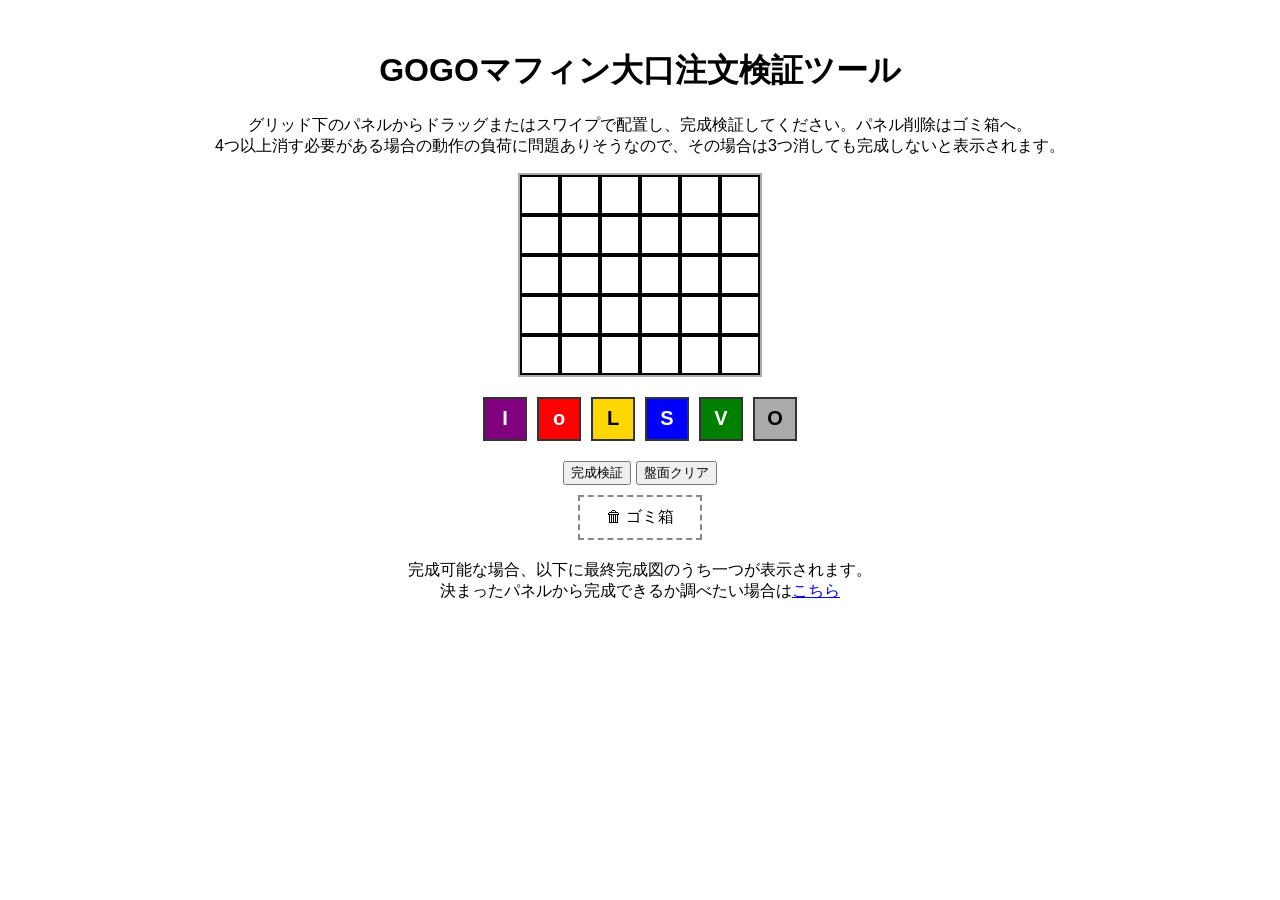
<file: index.html>
<!DOCTYPE html>
<html lang="ja">
<head>
<meta charset="UTF-8" />
<meta name="viewport" content="width=device-width, initial-scale=1" />
<title>GOGOマフィン大口注文検証ツール</title>
<link rel="stylesheet" href="styles.css" />
</head>
<body>
  <h1>GOGOマフィン大口注文検証ツール</h1>
  <p>グリッド下のパネルからドラッグまたはスワイプで配置し、完成検証してください。パネル削除はゴミ箱へ。<br>
  4つ以上消す必要がある場合の動作の負荷に問題ありそうなので、その場合は3つ消しても完成しないと表示されます。</p>

  <div id="grid" class="grid"></div>

  <div id="palette" class="palette"></div>

  <div class="controls">
    <button onclick="validateGrid()">完成検証</button>
    <button onclick="clearGrid()">盤面クリア</button>
    <div id="trash" class="trash">🗑 ゴミ箱</div>
  </div>
完成可能な場合、以下に最終完成図のうち一つが表示されます。
  <div id="result"></div>

  <script src="script.js"></script>
  
決まったパネルから完成できるか調べたい場合は<a href="ex.htm">こちら</a>
</body>
</html>
</file>
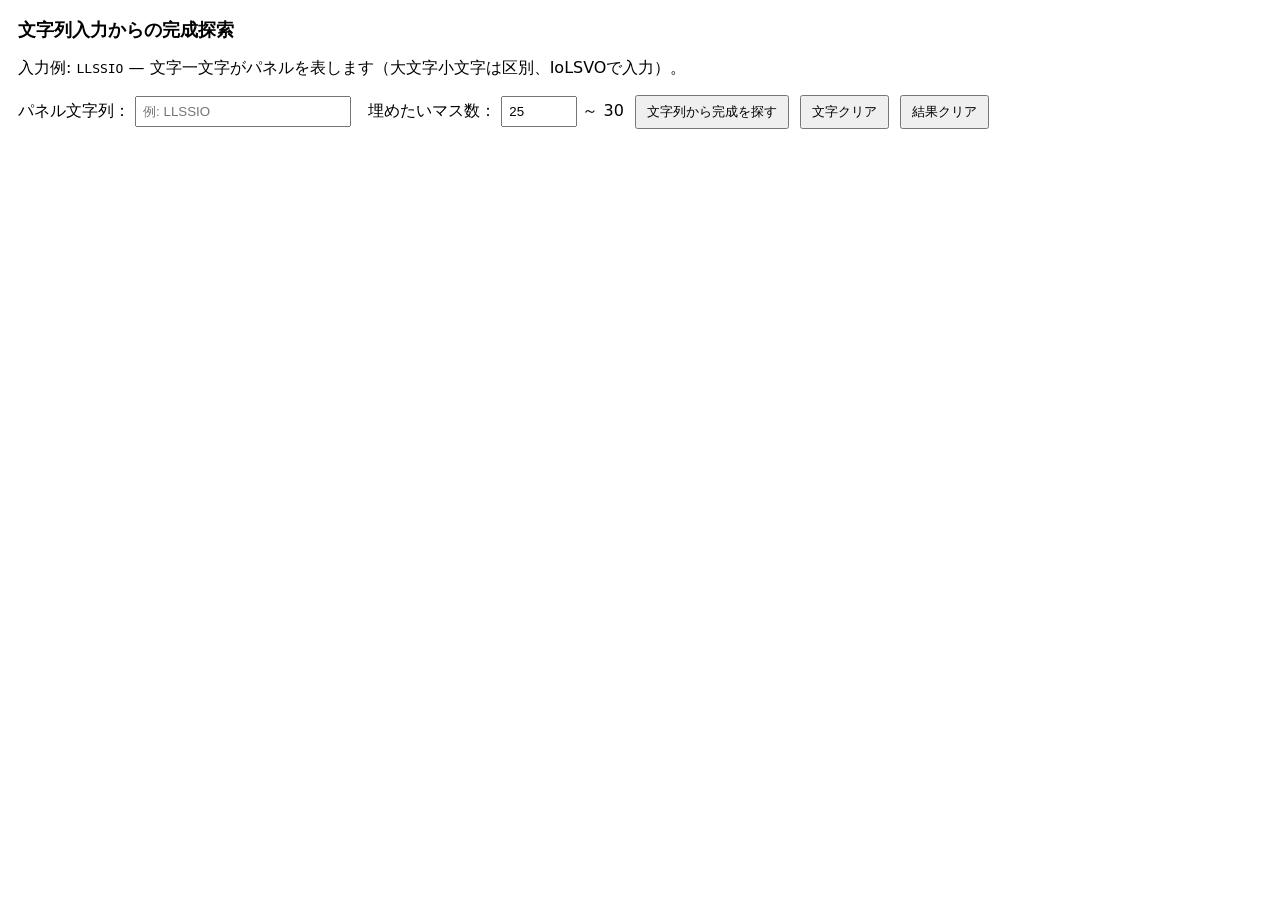
<file: ex.htm>
<!doctype html>
<html lang="ja">
<head>
<meta charset="utf-8"/>
<meta name="viewport" content="width=device-width,initial-scale=1"/>
<title>Panel Completion (String-only) — Demo</title>
<style>
  body{font-family:system-ui,Segoe UI,Roboto,Helvetica,Arial,sans-serif;margin:18px}
  h1{font-size:18px}
  .grid{display:grid;grid-template-columns:repeat(6,36px);grid-template-rows:repeat(5,36px);gap:4px;margin:12px 0}
  .cell{width:36px;height:36px;border:1px solid #000;display:flex;align-items:center;justify-content:center;font-weight:700}
//  .I{background:repeating-linear-gradient(45deg,#9b59b6,#9b59b6 8px,#7d3f98 8px,#7d3f98 16px);color:white}
  .I{background:#9b59b6;color:white}
  .o{background:#ff5555;color:#222}
  .L{background:#ffff55;color:black}
  .S{background:#3498db;color:white}
  .V{background:#27ae60;color:white}
  .O{background:#dddddd;color:#111}
  .controls{margin:8px 0}
  #result{margin-top:12px}
  .result-grid{display:grid;grid-template-columns:repeat(6,28px);grid-template-rows:repeat(5,28px);gap:3px}
  .result-cell{width:28px;height:28px;display:flex;align-items:center;justify-content:center;font-size:12px;font-weight:700;border-radius:2px}
  .info{margin-top:8px;font-size:14px}
  input[type="text"], input[type="number"]{padding:6px}
  button{padding:6px 10px;margin-left:6px}
</style>
</head>
<body>
  <h1>文字列入力からの完成探索</h1>

  <p>入力例: <code>LLSSIO</code> — 文字一文字がパネルを表します（大文字小文字は区別、IoLSVOで入力）。</p>

  <div class="controls">
    <label>パネル文字列：</label>
    <input id="panelInput" type="text" placeholder="例: LLSSIO" style="width:200px;"/>
    
    <!-- ★ 追加：埋めるマス数 -->
    <label style="margin-left:12px;">埋めたいマス数：</label>
    <input id="fillMin" type="number" min="0" max="30" value="25" style="width:60px;">
    <span>～ 30</span>

    <button id="runBtn">文字列から完成を探す</button>
    <button id="clearBtnL">文字クリア</button>
    <button id="clearBtn">結果クリア</button>
  </div>

  <div id="result"></div>

<script>
/* ====== 定義 ====== */
const GRID_ROWS = 5;
const GRID_COLS = 6;

const PANELS = {
  I: [[0,0],[0,1],[0,2],[0,3]],
  o: [[0,0],[1,0],[0,1],[1,1]],
  L: [[0,0],[1,0],[2,0],[2,1]],
  S: [[0,0],[1,0],[1,1],[2,1]],
  V: [[0,0],[1,0],[1,1]],
  O: [[0,0],[1,0],[2,0],[0,1],[1,1],[2,1]]
};

/* 補充優先順（あなたの希望反映） */
const PREFERRED_ORDER = ['L','S','V','I','o','O'];

function emptyGrid(){
  return Array.from({length:GRID_ROWS},()=>Array(GRID_COLS).fill('.'));
}
function countFilled(grid){
  return grid.flat().filter(ch=>ch!=='.').length;
}
function canPlace(grid, shape, r, c){
  for(const [dr,dc] of shape){
    const nr=r+dr, nc=c+dc;
    if(nr<0||nr>=GRID_ROWS||nc<0||nc>=GRID_COLS) return false;
    if(grid[nr][nc]!=='.') return false;
  }
  return true;
}
function doPlace(grid,shape,r,c,ch){
  for(const [dr,dc] of shape) grid[r+dr][c+dc]=ch;
}
function doRemove(grid,shape,r,c){
  for(const [dr,dc] of shape) grid[r+dr][c+dc]='.';
}

function parseInputString(s){
  return s.split('').filter(ch=>ch in PANELS);
}

/* ========= 完成探索 ========= */
function findCompletion(requiredList, requiredMin, requiredMax){
  const grid = emptyGrid();
  const required = [...requiredList];
  const solution = {grid:null};

  function placeRequired(idx){
    if(solution.grid) return true;
    if(idx>=required.length){
      return fillToRange();
    }
    const ch = required[idx];
    const shape = PANELS[ch];

    for(let r=0;r<GRID_ROWS;r++){
      for(let c=0;c<GRID_COLS;c++){
        if(canPlace(grid,shape,r,c)){
          doPlace(grid,shape,r,c,ch);
          if(countFilled(grid)<=requiredMax){
            if(placeRequired(idx+1)) return true;
          }
          doRemove(grid,shape,r,c);
        }
      }
    }
    return false;
  }

  function fillToRange(){
    if(solution.grid) return true;
    const filled=countFilled(grid);

    if(filled>=requiredMin && filled<=requiredMax){
      solution.grid = grid.map(row=>[...row]);
      return true;
    }
    if(filled > requiredMax) return false;

    for(const t of PREFERRED_ORDER){
      const shape=PANELS[t];
      for(let r=0;r<GRID_ROWS;r++){
        for(let c=0;c<GRID_COLS;c++){
          if(canPlace(grid,shape,r,c)){
            doPlace(grid,shape,r,c,t);
            const f=countFilled(grid);
            if(f<=requiredMax){
              if(f>=requiredMin){
                solution.grid = grid.map(row=>[...row]);
                return true;
              }
              if(fillToRange()) return true;
            }
            doRemove(grid,shape,r,c);
          }
        }
      }
    }
    return false;
  }

  const ok = placeRequired(0);
  return ok ? solution.grid : null;
}

/* ========= UI ========= */
const resultDiv=document.getElementById('result');

function renderSolutionGrid(grid){
  let html='<div class="result-grid">';
  for(let r=0;r<GRID_ROWS;r++){
    for(let c=0;c<GRID_COLS;c++){
      const ch=grid[r][c];
      const cls = ch==='.'?'':ch;
      html += `<div class="result-cell ${cls}">${ch==='.'?'':ch}</div>`;
    }
  }
  html+='</div>';
  return html;
}

document.getElementById('runBtn').addEventListener('click',()=>{
  const raw=document.getElementById('panelInput').value||'';
  const req = parseInputString(raw);

  const reqMin = Number(document.getElementById('fillMin').value)||25;
  const reqMax = 30;

  if(req.length===0){
    resultDiv.innerHTML='<p style="color:#a00">有効なパネルがありません。</p>';
    return;
  }

  resultDiv.innerHTML='<em>探索中…</em>';

  setTimeout(()=>{
    const start=performance.now();
    const sol=findCompletion(req, reqMin, reqMax);
    const t=(performance.now()-start).toFixed(0);

    if(sol){
      const filled=countFilled(sol);
      resultDiv.innerHTML=
        `<p><strong>解が見つかりました！（${t}ms）埋めマス：${filled}</strong></p>`
        + renderSolutionGrid(sol)
        + `<div class="info">入力: "${raw}" → 必須 ${req.length} パネル + 補充で ${filled} マス</div>`;
    } else {
      resultDiv.innerHTML=
        `<p style="color:#a00"><strong>解が見つかりませんでした。</strong></p>
         <div class="info">入力: "${raw}"・探索 ${t}ms</div>`;
    }
  },10);
});

document.getElementById('clearBtn').addEventListener('click',()=>{
  resultDiv.innerHTML='';
});
document.getElementById('clearBtnL').addEventListener('click',()=>{
  document.getElementById('panelInput').value='';
});
</script>
</body>
</html>
</file>
<file: styles.css>
body {
  font-family: sans-serif;
  text-align: center;
  padding: 20px;
}

.grid {
  display: grid;
  grid-template-columns: repeat(6, 40px);
  grid-template-rows: repeat(5, 40px);
  gap: 0;
  margin: 0 auto 20px auto;
  border: 2px solid #aaa;
  width: fit-content; /* ← 幅が必要最小限になる */
}

.cell {
  width: 40px;
  height: 40px;
  border: 2px solid #000; /* 線の太さをパネルと同じに */
  display: flex;
  justify-content: center;
  align-items: center;
  background-color: #fff;
  font-weight: bold;
  font-size: 20px;
  box-sizing: border-box;
}

.palette {
  display: flex;
  justify-content: center;
  gap: 10px;
  margin-bottom: 20px;
}

.panel {
  width: 40px;         /* 正方形にするため追加 */
  height: 40px;        /* 正方形にするため追加 */
  border: 2px solid #333;
  cursor: grab;
  user-select: none;
  font-weight: bold;
  display: flex;       /* 中央寄せ */
  justify-content: center;
  align-items: center;
  font-size: 20px;
}

.trash {
  margin-top: 10px;
  padding: 10px;
  border: 2px dashed #888;
  width: 100px;
  margin: 10px auto;
}

.trash.over {
  background-color: #faa;
}

.result-grid {
  display: grid;
  grid-template-columns: repeat(6, 40px);
  grid-template-rows: repeat(5, 40px);
  gap: 0;
  margin: 0 auto 20px auto;
  border: 2px solid #aaa;
  width: fit-content; /* ← 幅が必要最小限になる */
}

.result-cell {
  width: 40px;
  height: 40px;
  border: 2px solid #000;
  display: flex;
  justify-content: center;
  align-items: center;
  background-color: #fff;
  font-weight: bold;
  font-size: 20px;
  box-sizing: border-box;
}


.highlight {
  box-shadow: inset 0 0 12px 10px rgba(255,255,255,0.7);
}

.I { background-color: purple; color: white; }
.o { background-color: red; color: white; }
.L { background-color: gold; color: black; }
.S { background-color: blue; color: white; }
.V { background-color: green; color: white; }
.O { background-color: #aaaaaa; color: black; }

.light-I { background-color: plum; color: white; }
.light-o {background-color: pink; color: white; }
.light-L { background-color: khaki; color: black; }
.light-S { background-color: lightblue; color: white; }
.light-V { background-color: lightgreen; color: white; }
.light-O { background-color: #aaaaaaa; color: black; }


.panel.highlight {
  filter: brightness(150%);
}

.controls {
  margin: 20px 0;
}
</file>
